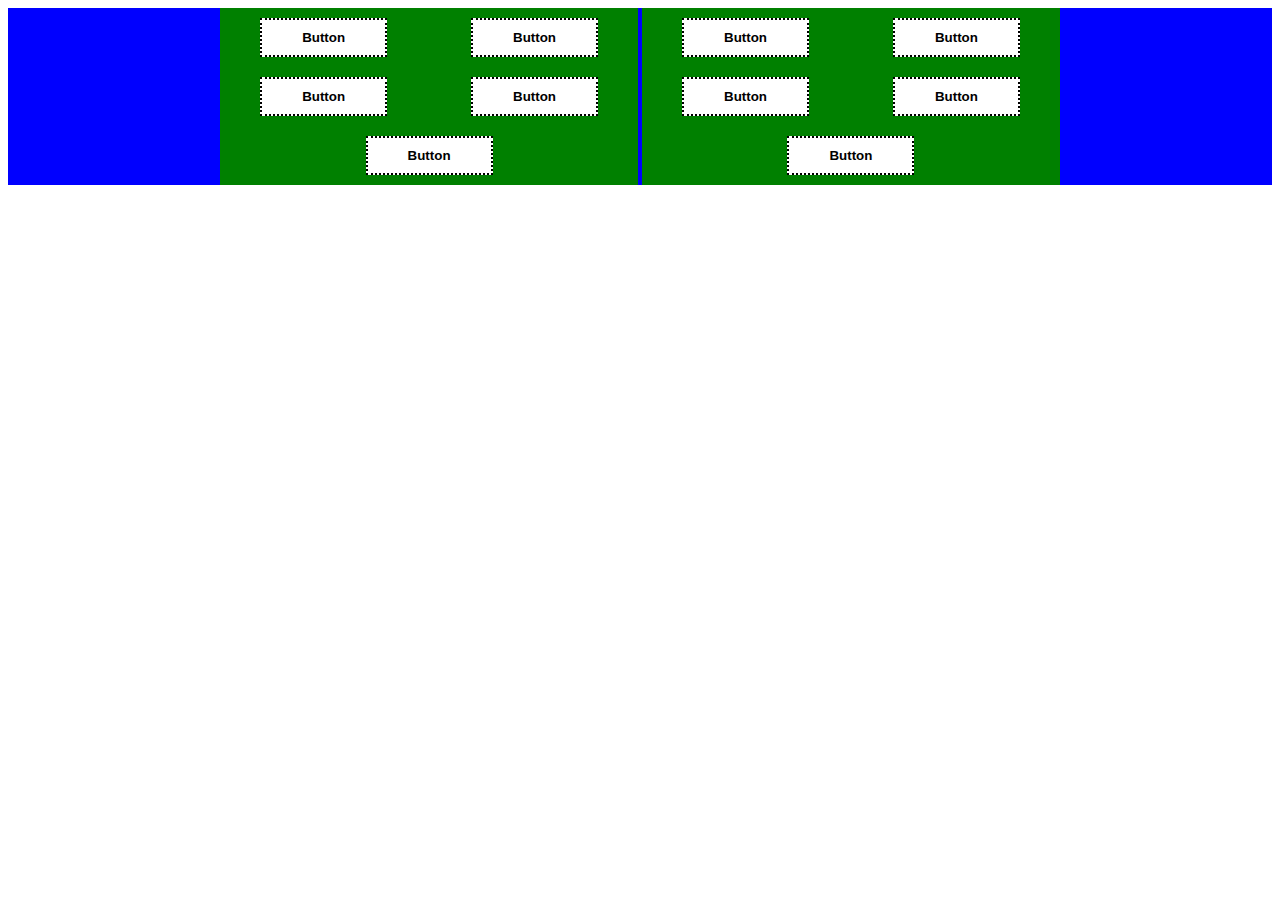
<file: button/index.html>
<!DOCTYPE html>
<html lang="en">
<head>
    <meta charset="UTF-8">
    <meta name="viewport" content="width=device-width, initial-scale=1.0">
    <title>Document</title>
    <link rel="stylesheet" href="style.css">
</head>
<body>
    <div class="box">
        <div class="box1">
            <div id="container">
                <button class="btn">Button</button>
                <button class="btn">Button</button>
            </div>
             <div id="container">
                <button class="btn">Button</button>
                <button class="btn">Button</button>
            </div>
            <div id="container">
                <button class="btn">Button</button>
            </div>
        </div>  
        <div class="box1">
            <div id="container">
                <button class="btn">Button</button>
                <button class="btn">Button</button>
            </div>
             <div id="container">
                <button class="btn">Button</button>
                <button class="btn">Button</button>
            </div>
            <div id="container">
                <button class="btn">Button</button>
            </div>
        </div>  
    </div>
</body>
</html>
</file>
<file: button/style.css>
.box {
  width: 100%;
  background-color: blue;
  text-align: center;
}

.box1 {
  display: inline-block;
  background-color: green;
}

#container {
  text-align: center;
}

.btn {
  background-color: white;
  color: black;
  border: 2px dotted black;
  padding: 10px 40px 10px 40px;
  margin: 10px 40px;
  font-weight: 700;
  cursor: pointer;
  -webkit-transition: all 0.3s;
  transition: all 0.3s;
}

.btn:hover {
  background-color: black;
  color: white;
}
/*# sourceMappingURL=style.css.map */
</file>
